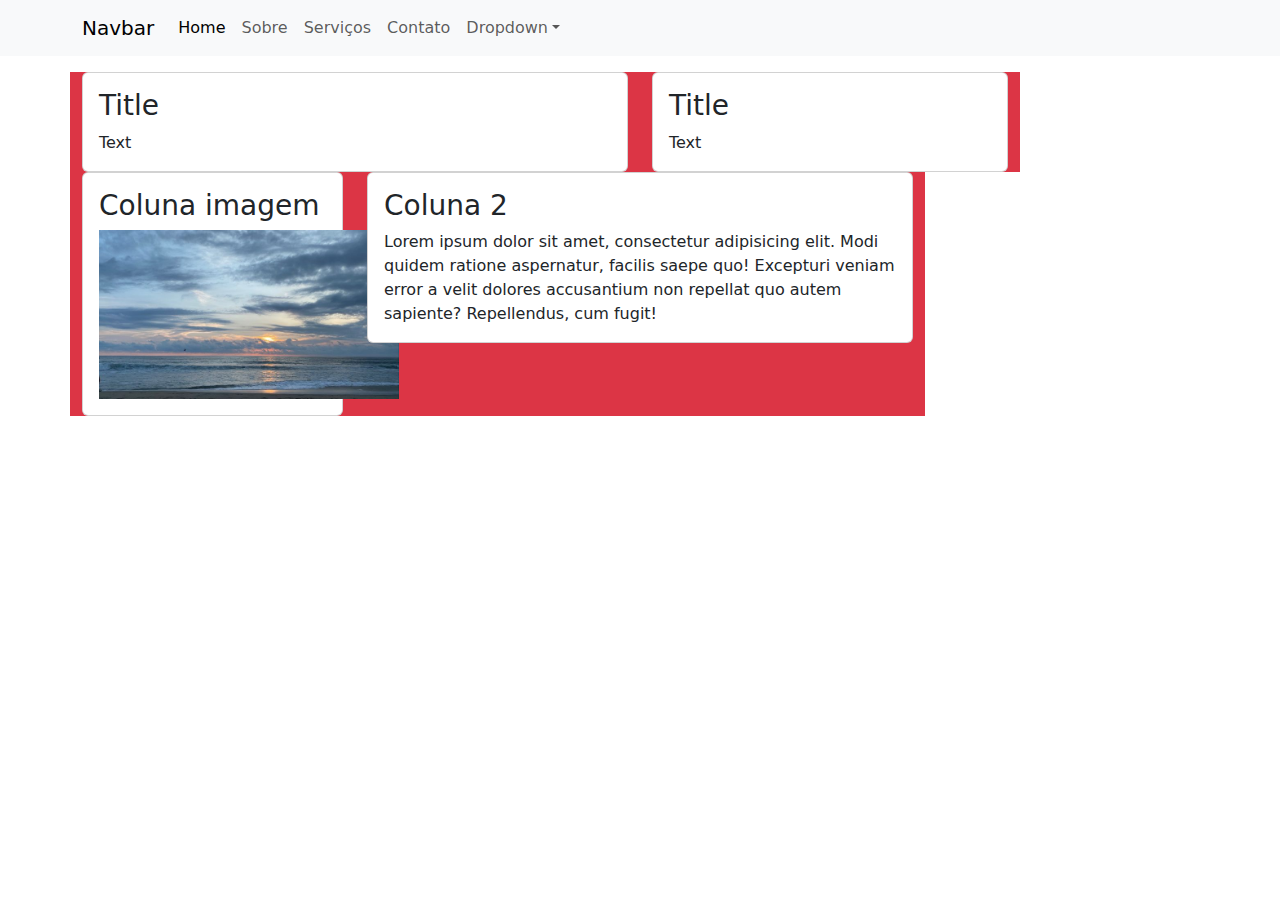
<file: index.html>
<!DOCTYPE html>
<html lang="en">
<head>
    <meta charset="UTF-8">
    <meta name="viewport" content="width=device-width, initial-scale=1.0">
    <title>Document</title>
     <link rel="stylesheet" href="bootstrap/css/bootstrap.css">
</head>
<body>
  <nav
    class="navbar navbar-expand-sm navbar-light bg-light"
  >
    <div class="container">
        <a class="navbar-brand" href="#">Navbar</a>
        <button
            class="navbar-toggler d-lg-none"
            type="button"
            data-bs-toggle="collapse"
            data-bs-target="#collapsibleNavId"
            aria-controls="collapsibleNavId"
            aria-expanded="false"
            aria-label="Toggle navigation"
        >
            <span class="navbar-toggler-icon"></span>
        </button>
        <div class="collapse navbar-collapse" id="collapsibleNavId">
            <ul class="navbar-nav me-auto mt-2 mt-lg-0">
                <li class="nav-item">
                    <a class="nav-link active" href="index.htmlpage"
                        >Home
                        <span class="visually-hidden">(current)</span></a
                    >
                </li>
            <li class="nav-item">
                    <a class="nav-link" href="sobre.html">Sobre</a>
                </li>
                <li class="nav-item">
                    <a class="nav-link" href="servicos.html">Serviços</a>
                </li>
                <li class="nav-item">
                    <a class="nav-link" href="contato.html">Contato</a>
                </li>
                <li class="nav-item dropdown">
                    <a
                        class="nav-link dropdown-toggle"
                        href="#"
                        id="dropdownId"
                        data-bs-toggle="dropdown"
                        aria-haspopup="true"
                        aria-expanded="false"
                        >Dropdown</a
                    >
                    <div
                        class="dropdown-menu"
                        aria-labelledby="dropdownId"
                    >
                        <a class="dropdown-item" href="#"
                            >Action 1</a
                        >
                        <a class="dropdown-item" href="#"
                            >Action 2</a
                        >
                    </div>
                
        </div>
    </div>
  </nav>
        
  <div class="container mt-3">
 
  <div class="row">
    <div class="col-6 bg-danger top-30 start-30">
        <div class="card">
            <div class="card-body">
                <h3 class="card-title">Title</h3>
                <p class="card-text">Text</p>
            </div>
        </div>
    </div>
    <div class="col-4 bg-danger  top-30 start-30">
        <div class="card">
            <div class="card-body">
                <h3 class="card-title">Title</h3>
                <p class="card-text">Text</p>
            </div>
        </div>
    </div>
  </div>
  <div class="row">
    <div class="col-3 bg-danger top-30 start-30">
        <div class="card">
            <div class="card-body">
                <h3 class="card-title">Coluna imagem</h3>
                <img src="img/img1.jpg" alt="imagem de paisagem " style="max-width:300px">
                 
            </div>
        </div>
    </div>
    <div class="col-6 bg-danger  top-30 start-30">
        <div class="card">
            <div class="card-body">
                <h3 class="card-title">Coluna 2</h3>
                <p class="card-text">Lorem ipsum dolor sit amet, consectetur adipisicing elit. Modi quidem ratione aspernatur, facilis saepe quo! Excepturi veniam error a velit dolores accusantium non repellat quo autem sapiente? Repellendus, cum fugit!</p>
            </div>
        </div>
    </div>
  </div>
</div>
     
    
    <script src="bootstrap/js/bootstrap.js"></script>
</body>
</html>
</file>
